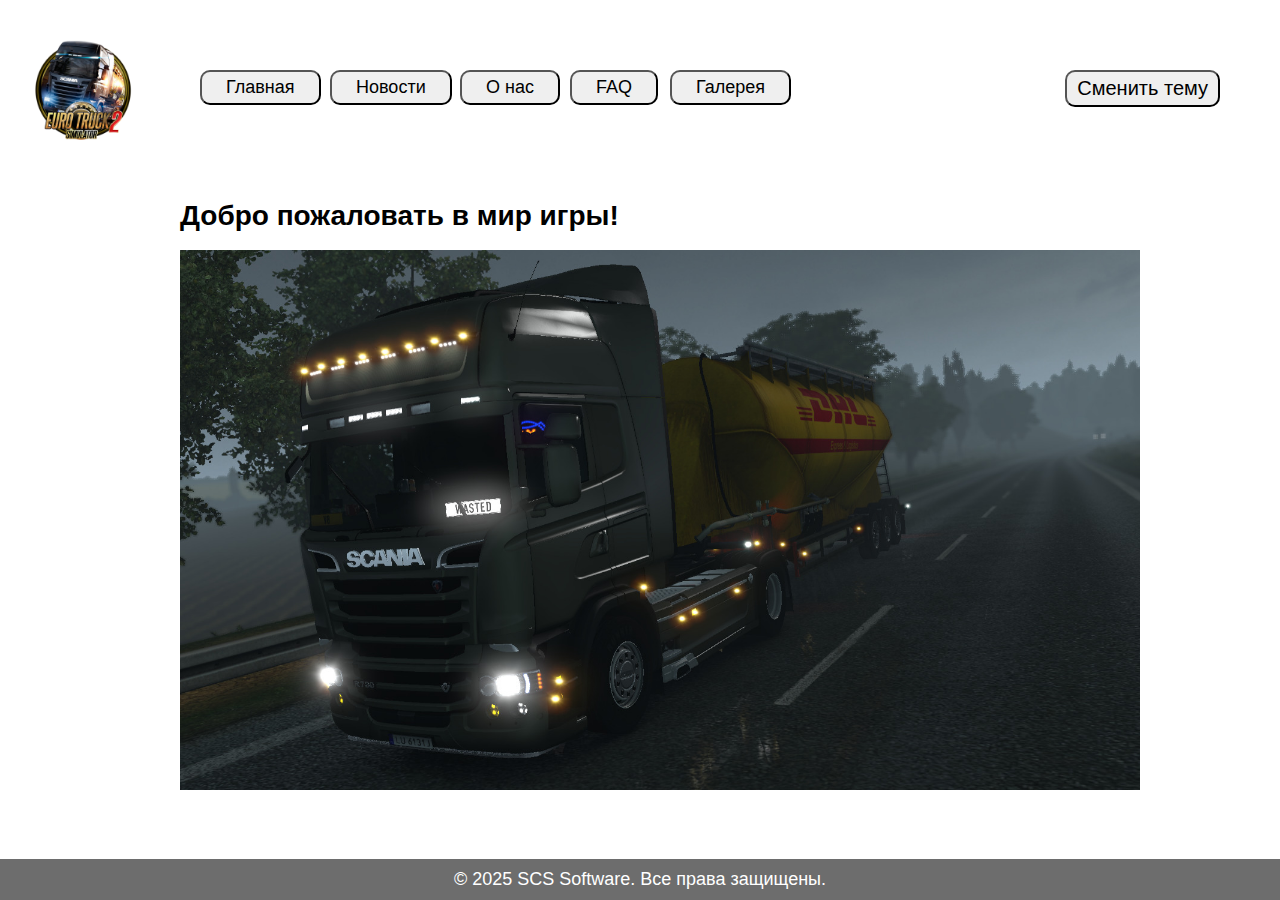
<file: ETS_2/index.html>
<!DOCTYPE html>
<html lang="ru">
  <head>
    <link rel="icon" href="images/logo.png" type="ico">
    <meta charset="UTF-8">
    <meta name="viewport" content="width=device-width, initial-scale=1.0">
      <title>
        Euro Truck Simulator 2
      </title>
      <link rel='stylesheet' href='css/style.css'>
      <title>Смена темы</title>
  </head>
  <body class="light">
    <button id="theme-toggle" style="position: absolute; top: 50px; right: 40px; font-size:20px">Сменить тему</button>
    <script src="script.js"></script>
    <main class="content">
      <section>
        <section>
          <button id="button" style="position: absolute; left: 180px; top: 50px; font-size: 18px"><a class ="button" href="index.html">Главная</a></button>
          <button id="button" style="position: absolute; left: 310px; top: 50px; font-size: 18px"><a class ="button" href="news.html">Новости</a></button>
          <button id="button" style="position: absolute; left: 440px; top: 50px; font-size: 18px"><a class ="button" href="about_us.html">О нас</a></button>
          <button id="button" style="position: absolute; left: 550px; top: 50px; font-size: 18px"><a class ="button" href="faq.html">FAQ</a></button>
          <button id="button" style="position: absolute; left: 650px; top: 50px; font-size: 18px"><a class ="button" href="galery.html">Галерея</a></button>
          <img id="Logo" src="images/logo.png" style="position: absolute; width: 100px; height: 100px; left: 33px; top: 40px;" title="Euro Truck Simulator 2" onclick="toggleDialog()" />
        </section>
        <div id="modal_container" style="display: none">
          <div id="modal" style="position: absolute; left: 250px; bottom: 300px">
              <span class="closebtn" onclick="toggleDialog()" style="color: rgb(0, 0, 0); font-size: 16px">&times;</span>
              <p3 style="color: rgb(0, 0, 0); position: absolute; left: 20px; top: 50px">
                Ну как там с деньгами?
              </p3>
          </div>
        </div>
        <h1 style="position: absolute; left: 180px; top: 200px; font-size: 28px">Добро пожаловать в мир игры!</h1>
        <img src="images/screenshot1.png" alt="Скриншот" loading="lazy" style="position: absolute; left: 180px; top: 250px; width: 960px; height: 540px">
      </section>
    </main>
    <footer>
      <p style="font-size:18px">© 2025 SCS Software. Все права защищены.</p>
  </footer>
  </body>
  <script>
    window.onload = function() {
document.getElementById('Logo').classList.add('show');
};  
</script>
</html>
</file>
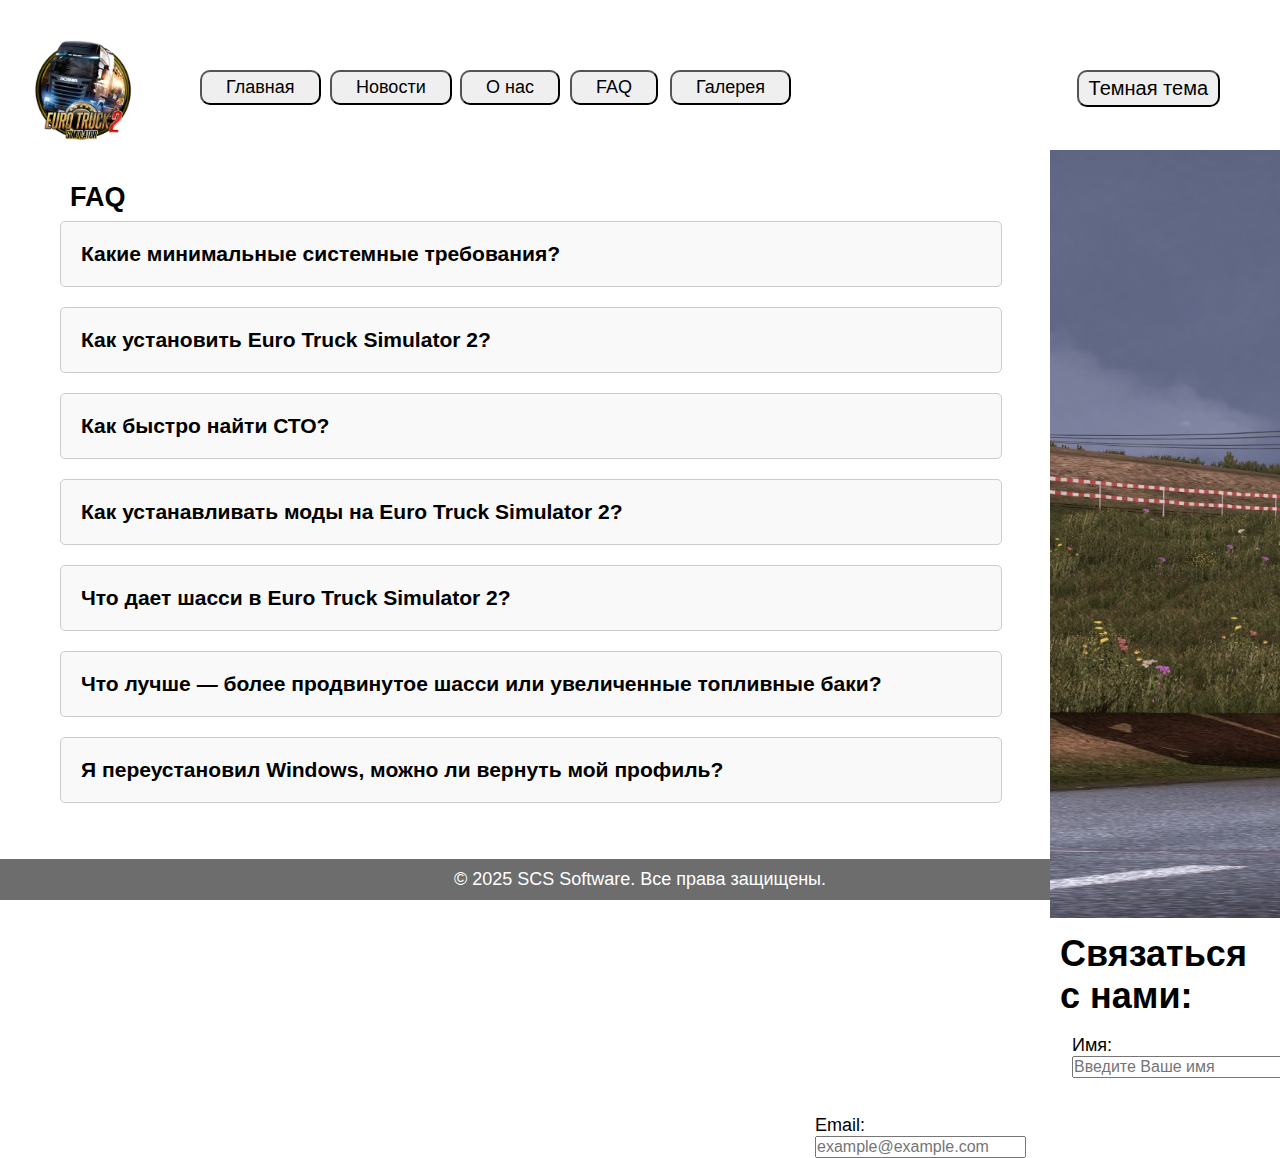
<file: ETS_2/faq.html>
<!DOCTYPE html>
<html lang="ru">
  <head>
    <link rel="icon" href="images/logo.png" type="ico">
    <meta charset="UTF-8">
    <meta name="viewport" content="width=device-width, initial-scale=1.0">
    <title>
        Euro Truck Simulator 2
    </title>
    <link rel='stylesheet' href='css/style.css'>
    <title>Смена темы</title>
    </head>
    <body class="light">
    <main class="content">
        <button id="theme-toggle" style="position: absolute; top: 50px; right: 40px; font-size:20px">Сменить тему</button>
        <!--<script src="script.js"></script>-->
        <section>
            <button id="button" style="position: absolute; left: 180px; top: 50px; font-size: 18px"><a class ="button" href="index.html">Главная</a></button>
            <button id="button" style="position: absolute; left: 310px; top: 50px; font-size: 18px"><a class ="button" href="news.html">Новости</a></button>
            <button id="button" style="position: absolute; left: 440px; top: 50px; font-size: 18px"><a class ="button" href="about_us.html">О нас</a></button>
            <button id="button" style="position: absolute; left: 550px; top: 50px; font-size: 18px"><a class ="button" href="faq.html">FAQ</a></button>
            <button id="button" style="position: absolute; left: 650px; top: 50px; font-size: 18px"><a class ="button" href="galery.html">Галерея</a></button>
            <img id="Logo" src="images/logo.png" style="position: absolute; width: 100px; height: 100px; left: 33px; top: 40px;" title="Euro Truck Simulator 2"/>
        </section>
        <section>
          <img id="Image" src="images/screen7.png" alt="Обновление 1.54" loading="lazy" style="position: absolute; left: 1050px; top: 150px; width: 1366px; height: 768px">
          <section style="position: absolute; top: 893px; left: 1040px; font-size:18px">
            <h1>Связаться с нами:</h1>
            <label style="position: relative; top: 18px; left: 12px">Имя: <input type="text" id="name" placeholder="Введите Ваше имя" style="font-size:16px"></label>
            <label style="position: relative; top: 55px; right: 245px">Email: <input type="email" id="email" placeholder="example@example.com" style="font-size:16px"></label>
          </section>
            <h1 style="position: absolute; top: 930px; left: 1340px; font-size:24px">Сообщение:</h1>
            <nav style="position: absolute; top: 970px; left: 1340px">
              <textarea rows="5 " cols="52" id="message" placeholder="Напишите вашу сообщение здесь..." style="position: relative; top: 0px; left: 0px; font-size:18px"></textarea>
              <nav style="position: relative; bottom: 25px; left: 190px">   
                <button style="position: relative; top: 20px; right: 190px; font-size:17px" onclick="toggleDialog()">Отправить</button>
                <div id="modal_container" style="display: none;">
                  <div id="modal" style="position: absolute; bottom: 50px; left: 370px">
                    <span class="closebtn" onclick="toggleDialog()" style="color: rgb(0, 0, 0)">&times;</span>
                      <p3 style="color: rgb(0, 0, 0); position: absolute; left: 20px; top: 50px; font-size: 16px">
                      Ваше обращение было принято.<br>
                      Скоро Вам на него ответят.
                      </p3>
                  </div>
                </div>
                </nav>
              </nav>
                <p id="response"></p>  
        </section>   
        <section id="faq" style="position: absolute; top: 150px; left: 40px; font-size:18px">
          <h2 style="position: relative; left: 10px; bottom: 8px">FAQ</h2>
          <div class="faq-item" style="color: black">
              <h3 class="faq-question">Какие минимальные системные требования?</h3>
              <p class="faq-answer">Процессор: Intel Core i5-6400<br>ОЗУ: 8 GB RAM<br>Видеокарта: NVIDIA GeForce GTX 660<br>Накопитель: 25 ГБ свободного месте.</p>
          </div>
          <div class="faq-item" style="color: black">
            <h3 class="faq-question">Как установить Euro Truck Simulator 2?</h3>
            <p class="faq-answer">В приложении "Steam", после покупки.</p>
        </div>
          <div class="faq-item" style="color: black">
              <h3 class="faq-question">Как быстро найти СТО?</h3>
              <p class="faq-answer">Выйдите в меню, выберите «новые апгрейды», внизу кликните на кнопку «найти ближайшую СТО».<br>Маршрут будет добавлен в навигатор.</p>
          </div>
          <div class="faq-item" style="color: black">
              <h3 class="faq-question">Как устанавливать моды на Euro Truck Simulator 2?</h3>
              <p class="faq-answer">Скачиваете файл с расширением .scs и закидываете его в папку Документы/Euro Truck Simulator 2/mods.</p>
          </div>
          <div class="faq-item" style="color: black">
            <h3 class="faq-question">Что дает шасси в Euro Truck Simulator 2?</h3>
            <p class="faq-answer">Чем дороже шасси, тем более устойчив ваш грузовик на поворотах. Особенно это заметно при убранном лимите на скорость.</p>
          </div>
          <div class="faq-item" style="color: black">
            <h3 class="faq-question">Что лучше — более продвинутое шасси или увеличенные топливные баки?</h3>
            <p class="faq-answer">Шасси. При установке любого недефолтного шасси объем топливного бака падает до 800 литров, этого вполне хватает на один, даже затяжной рейс (с тяжелым грузом бака хватит примерно на 1420 километров). Так как заправки в игре встречаются часто, то лучше не перевернуться на крутом повороте, чем лишний раз заехать на заправку.</p>
          </div>
          <div class="faq-item" style="color: black">
            <h3 class="faq-question">Я переустановил Windows, можно ли вернуть мой профиль?</h3>
            <p class="faq-answer">Если ранее для своего профиля вы включили поддержку облака - просто установите игру и сейвы восстановятся. В противном случае - придётся начать сначала.</p>
          </div>
        </section>       
    </main>
    <footer>
        <p style="font-size:18px">© 2025 SCS Software. Все права защищены.</p>
    </footer>
</body>
<script>
    window.onload = function() {
    document.getElementById('Logo').classList.add('show');
    document.getElementById('Image').classList.add('show');
};
</script>
<script>
  // Функция для переключения темы
 function toggleTheme() {
     document.body.classList.toggle('dark-theme');
     const isDarkTheme = document.body.classList.contains('dark-theme');
     localStorage.setItem('theme', isDarkTheme ? 'dark' : 'light'); // Сохраняем тему в localStorage
     updateThemeButtonText(isDarkTheme);
 }
 
 // Функция для обновления текста кнопки переключения темы
 function updateThemeButtonText(isDarkTheme) {
     const themeToggle = document.getElementById('theme-toggle');
     if (themeToggle) {
         themeToggle.textContent = isDarkTheme ? 'Светлая тема' : 'Темная тема';
     }
 }
 
 // Функция для загрузки темы из localStorage
 function loadTheme() {
     const savedTheme = localStorage.getItem('theme');
     if (savedTheme === 'dark') {
         document.body.classList.add('dark-theme');
         updateThemeButtonText(true);
     } else {
         document.body.classList.remove('dark-theme');
         updateThemeButtonText(false);
     }
 }
 
 // Загружаем тему при загрузке страницы
 document.addEventListener('DOMContentLoaded', () => {
     loadTheme();
 
     // Модальное окно
     const logoLink = document.getElementById('logo-link');
     const modal = document.getElementById('modal');
     const closeModal = document.querySelector('.close');
 
     if (logoLink && modal && closeModal) {
         // Открыть модальное окно при клике на логотип
         logoLink.addEventListener('click', (e) => {
             e.preventDefault();
             modal.style.display = 'block';
         });
 
         // Закрыть модальное окно при клике на крестик
         closeModal.addEventListener('click', () => {
             modal.style.display = 'none';
         });
 
         // Закрыть модальное окно при клике вне его
         window.addEventListener('click', (e) => {
             if (e.target === modal) {
                 modal.style.display = 'none';
             }
         });
     }
 
     // Переключение темы
     const themeToggle = document.getElementById('theme-toggle');
     if (themeToggle) {
         themeToggle.addEventListener('click', toggleTheme);
     }
 
     // Галерея изображений
     const galleryImages = document.querySelectorAll('.gallery-image');
     const imageModal = document.getElementById('image-modal');
     const expandedImg = document.getElementById('expanded-img');
 
     if (galleryImages.length > 0 && imageModal && expandedImg) {
         galleryImages.forEach(img => {
             img.addEventListener('click', () => {
                 imageModal.style.display = 'block';
                 expandedImg.src = img.src;
             });
         });
 
         // Закрыть модальное окно галереи
         imageModal.querySelector('.close').addEventListener('click', () => {
             imageModal.style.display = 'none';
         });
     }
 
     // FAQ - Раскрытие ответов при клике на вопрос
     const faqQuestions = document.querySelectorAll('.faq-question');
 
     if (faqQuestions.length > 0) {
         faqQuestions.forEach(question => {
             question.addEventListener('click', () => {
                 const answer = question.nextElementSibling; // Находим следующий элемент (ответ)
                 if (answer.classList.contains('open')) {
                     answer.classList.remove('open'); // Скрываем ответ, если он уже открыт
                     setTimeout(() => {
                         answer.style.display = 'none'; // Убираем display после завершения анимации
                     }, 300); // Время анимации (0.3s)
                 } else {
                     answer.style.display = 'block'; // Показываем ответ перед началом анимации
                     setTimeout(() => {
                         answer.classList.add('open'); // Запускаем анимацию раскрытия
                     }, 10); // Небольшая задержка для корректного отображения
                 }
             });
         });
     }
 });
 function toggleDialog()
{
    var dialog = document.getElementById("modal_container");
    dialog.style.display = (dialog.style.display=="none"?"block":"none");
}
 </script>
</html>
</file>
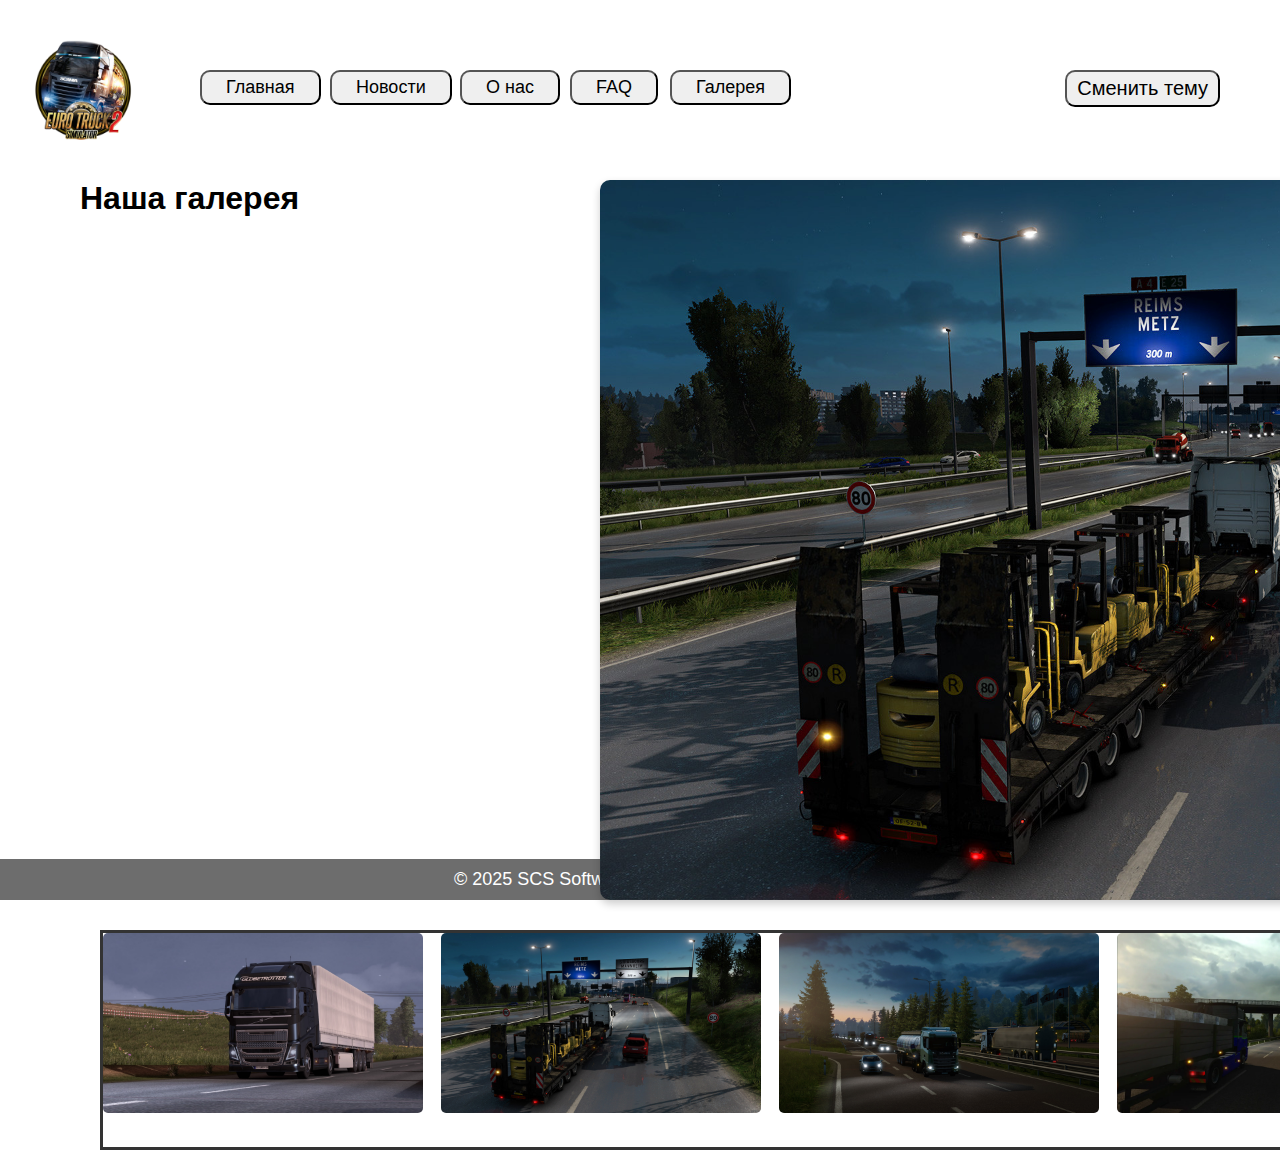
<file: ETS_2/galery.html>
<!DOCTYPE html>
<html lang="ru">
  <head>
    <link rel="icon" href="images/logo.png" type="ico">
    <meta charset="UTF-8">
    <meta name="viewport" content="width=device-width, initial-scale=1.0">
      <title>
        Euro Truck Simulator 2
      </title>
      <link rel='stylesheet' href='css/style.css'>
    </head>
  <body class="light">
    <button id="theme-toggle" style="position: absolute; top: 50px; right: 40px; font-size:20px">Сменить тему</button>
    <script src="script.js"></script>
    <main class="content">
      <section>
        <button id="button" style="position: absolute; left: 180px; top: 50px; font-size: 18px"><a class ="button" href="index.html">Главная</a></button>
        <button id="button" style="position: absolute; left: 310px; top: 50px; font-size: 18px"><a class ="button" href="news.html">Новости</a></button>
        <button id="button" style="position: absolute; left: 440px; top: 50px; font-size: 18px"><a class ="button" href="about_us.html">О нас</a></button>
        <button id="button" style="position: absolute; left: 550px; top: 50px; font-size: 18px"><a class ="button" href="faq.html">FAQ</a></button>
        <button id="button" style="position: absolute; left: 650px; top: 50px; font-size: 18px"><a class ="button" href="galery.html">Галерея</a></button>
        <img id="Logo" src="images/logo.png" style="position: absolute; width: 100px; height: 100px; left: 33px; top: 40px;" title="Euro Truck Simulator 2"/>
      </section>
          <h1 style="position: absolute; top: 180px; left: 80px; font-size: 32">Наша галерея</h1>
          <img id="main-image" src="images/screen10.png" alt="Main Image" style="position: absolute; left: 600px; top: 180px; width: 1280px; height: 720px;">
          <div class="thumbnails" style="position: absolute; left: 100px; top: 930px; height: 220px; width: 2040px">
            <img src="images/screen7.png" onclick="changeImage(this)" style="width: 320px; height: 180px">
            <img src="images/screen10.png" onclick="changeImage(this)" style="width: 320px; height: 180px">
            <img src="images/screen11.png" onclick="changeImage(this)" style="width: 320px; height: 180px">
            <img src="images/screen6.png" onclick="changeImage(this)" style="width: 320px; height: 180px">
            <img src="images/screen12.png" onclick="changeImage(this)" style="width: 320px; height: 180px">
            <img src="images/screen14.png" onclick="changeImage(this)" style="width: 320px; height: 180px">
            <img src="images/screen13.png" onclick="changeImage(this)" style="width: 320px; height: 180px">
        </div>
    </main>
    <footer>
      <p style="font-size:18px">© 2025 SCS Software. Все права защищены.</p>
  </footer>
  </body>
  <script>
    window.onload = function() {
document.getElementById('Logo').classList.add('show');
};  
</script>
</html>
</file>
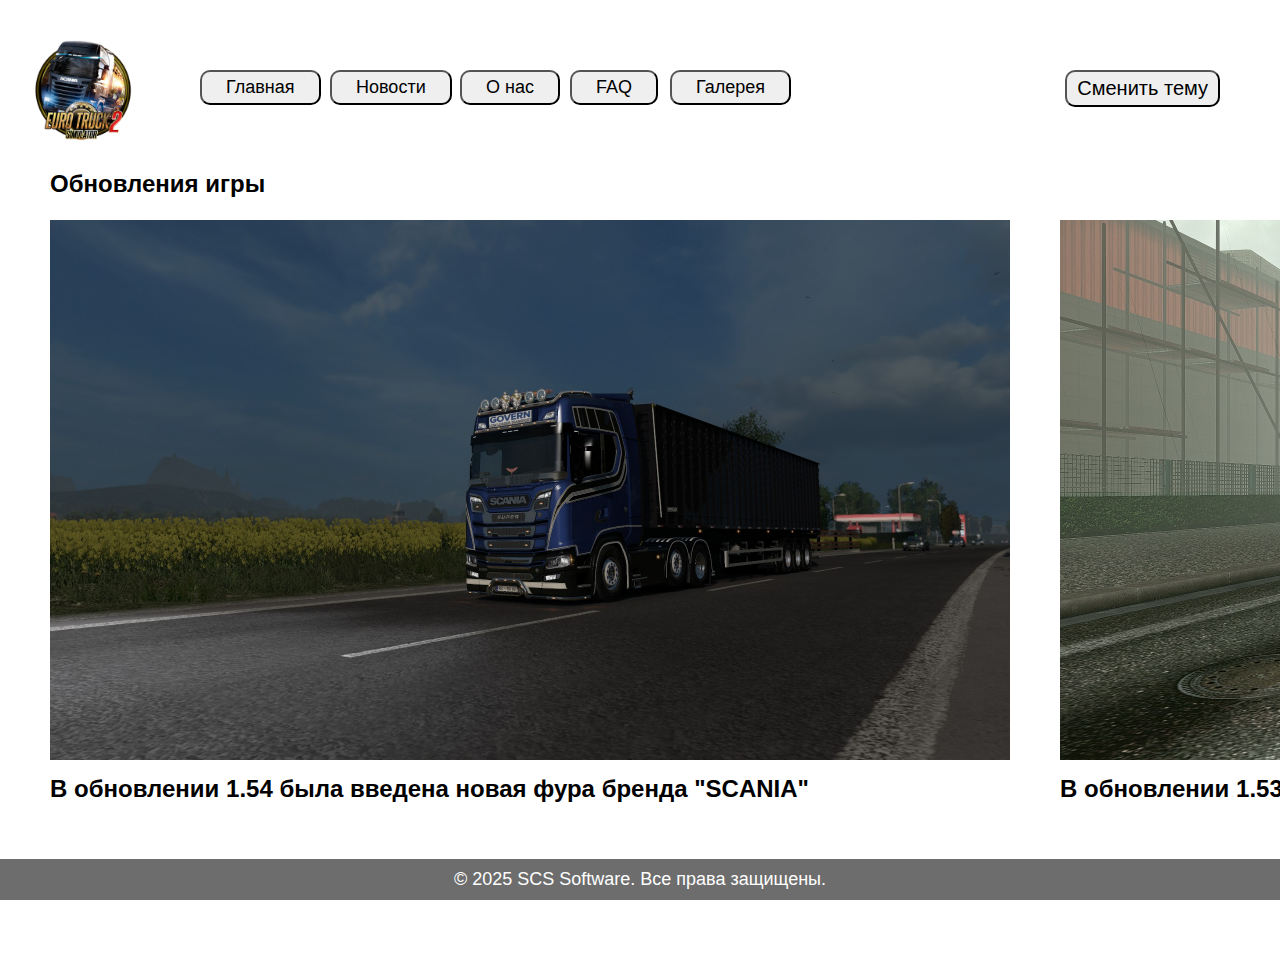
<file: ETS_2/news.html>
<!DOCTYPE html>
<html lang="ru">
  <head>
    <link rel="icon" href="images/logo.png" type="ico">
    <meta charset="UTF-8">
    <meta name="viewport" content="width=device-width, initial-scale=1.0">
    <title>
        Euro Truck Simulator 2
    </title>
    <link rel='stylesheet' href='css/style.css'>
      <title>Смена темы</title>
  </head>
  <body class="light">
    <button id="theme-toggle" style="position: absolute; top: 50px; right: 40px; font-size:20px">Сменить тему</button>
    <script src="script.js"></script>
    <main class="content">
      <section>
            <button id="button" style="position: absolute; left: 180px; top: 50px; font-size: 18px"><a class ="button" href="index.html">Главная</a></button>
            <button id="button" style="position: absolute; left: 310px; top: 50px; font-size: 18px"><a class ="button" href="news.html">Новости</a></button>
            <button id="button" style="position: absolute; left: 440px; top: 50px; font-size: 18px"><a class ="button" href="about_us.html">О нас</a></button>
            <button id="button" style="position: absolute; left: 550px; top: 50px; font-size: 18px"><a class ="button" href="faq.html">FAQ</a></button>
            <button id="button" style="position: absolute; left: 650px; top: 50px; font-size: 18px"><a class ="button" href="galery.html">Галерея</a></button>
        <img id="Logo" src="images/logo.png" style="position: absolute; width: 100px; height: 100px; left: 33px; top: 40px;" title="Euro Truck Simulator 2"/>
      </section>
        <section class="news">
          <article>
              <nav>
                  <ul>
                        <h2 style="position: absolute; left: 50px; top: 170px;">Обновления игры</h2>
                  </ul>
              </nav>
              <nav class = "Update 1.54">
                <img src="images/update1.54.jpg" alt="Обновление 1.54" loading="lazy" style="position: absolute; left: 50px; top: 220px; width: 960px; height: 540px">
                <h2 style="position: absolute; left: 50px; top: 775px; width: 960px; height: 200px">
                  В обновлении 1.54 была введена новая фура бренда "SCANIA"
                </h2>
              </nav>
              <nav class = "Update 1.53">
                <img src="images/update1.53.jpg" alt="Обновление 1.53" loading="lazy" style="position: absolute; left: 1060px; top: 220px; width: 960px; height: 540px">
                <h2 style="position: absolute; left: 1060px; top: 775px; width: 960px; height: 200px">
                  В обновлении 1.53 была введена новая фура бренда "DAF"
                </h2>
              </nav>
          </article>
      </section>
      </section>
    </main>
    <section style= "position: absolute; top: 300px; left: 2050px">
    <h1>Комментарии</h1>
    <div>
      <textarea id="commentInput" rows="4" cols="50" placeholder="Напишите ваш комментарий здесь..."></textarea><br>
    <button id="submitComment" onclick="comment()">Отправить</button>
  </div>
  <div id="comments">
      <h2>Список комментариев</h2>
  </div>
  </section>
    <footer>
      <p style="font-size:18px">© 2025 SCS Software. Все права защищены.</p>
  </footer>
  </body>
  <script>
    window.onload = function() {
document.getElementById('Logo').classList.add('show');
};  
</script>
</html>
</file>
<file: ETS_2/css/style.css>
/* плавный скролл*/ 
html {
    scroll-behavior: smooth;
}

.logo {
    width: 200px; /* Укажите нужный размер логотипа */
    position: absolute;
    top: 20px;
    left: 20px;
}

.logo {
    opacity: 0;
    transform: scale(0.5);
    animation: fadeIn 1s ease-in-out forwards;
}
/* Плавная подгрузка картинок */
#Image {
    opacity: 0;
    transition: opacity 4s;
}
#Image.show {
    opacity: 1;
}
/* Плавная подгрузка картинок */
#Logo {
    opacity: 0;
    transition: opacity 2.5s;
}
#Logo.show {
    opacity: 1;
}

@keyframes fadeIn {
    from {
        opacity: 0;
        transform: scale(0.5);
    }
    to {
        opacity: 1;
        transform: scale(1);
    }
}
/* Смена темы*/
body {
    font-family: Arial, sans-serif;
    margin: 0;
    padding: 0;
    background-color: #f4f4f4;
    color: #333;
    transition: background-color 0.5s, color 0.5s;
    display: flex;
    flex-direction: column;
    min-height: 100vh;
    height: 100vh;
}
.light {
    background-color: #ffffff;
    color: #000000;
}
.dark {
    background-color: #333333;
    color: #ffffff;
}
#theme-toggle {
    border-radius: 10px;
    margin: 20px;
    padding: 5px 10px;
    cursor: pointer;
}
/* система комментариев */
#comments {
    margin-top: 20px;
}
.comment {
    border: 1px solid #ccc;
    padding: 10px;
    margin-bottom: 10px;
    border-radius: 5px;
}
textarea {
    width: 100%;
    margin-bottom: 10px;
}
/* модальное окно */
#modal_container
{
    position:absolute;
    height: 100%;
    width:100%;
    margin: 0;
    top: 0;
    left: 0;
}
#modal
{
    position: absolute;
    height: 200px;
    width: 500px;
    background: #b9b9b9;
    border-radius: 10px;
    margin: auto;
    vertical-align: middle;
    top:0;
    left: 0;
    right: 0;
    bottom: 0;
}
.closebtn
{
    position: absolute;
    top:10px;
    right:10px;
    cursor: pointer;
}

@keyframes fadeIn {
    from { opacity: 0; }
    to { opacity: 1; }
}

.modal {
    animation: fadeIn 0.5s ease-in-out;
}
/* FAQ */
.faq-item {
    margin-bottom: 20px;
    border: 1px solid #ccc;
    border-radius: 5px;
    padding: 10px;
    background-color: #f9f9f9;
    transition: background-color 0.3s ease, transform 0.3s ease, box-shadow 0.3s ease;
}

body.dark-theme .faq-item {
    background-color: #444;
    border-color: #666;
}

.faq-item:hover {
    transform: scale(1.02); /* Увеличение при наведении */
    box-shadow: 0 4px 8px rgba(0, 0, 0, 0.2); /* Тень при наведении */
}

.faq-question {
    cursor: pointer;
    font-weight: bold;
    margin: 0;
    padding: 10px;
    transition: color 0.3s ease, transform 0.3s ease;
}

body.dark-theme .faq-question {
    color: #fff;
}

.faq-question:hover {
    color: #ff5722; /* Изменение цвета при наведении */
    transform: translateX(10px); /* Сдвиг вправо при наведении */
}

.faq-answer {
    display: none;
    margin-top: 10px;
    padding: 10px;
    background-color: #fff;
    border-radius: 5px;
    transition: background-color 0.3s ease, opacity 0.5s ease, transform 0.5s ease;
    opacity: 0;
    transform: translateY(-10px);
}

body.dark-theme {
    background-color: #333;
    color: #f4f4f4;
}

/* Анимация раскрытия ответа */
.faq-answer.open {
    display: block;
    opacity: 1;
    transform: translateY(0);
}

/* Адаптация для темной темы */
body.dark-theme::before,
body.dark-theme::after {
    background-color: #606060; /* Темно-серый цвет полос в темной теме */
}

/* Секции */
section {
    padding: 20px;
    margin: 20px auto;
    max-width: 1200px;
}
/* FAQ */
.faq-item {
    margin-bottom: 20px;
    border: 1px solid #ccc;
    border-radius: 5px;
    padding: 10px;
    background-color: #f9f9f9;
    transition: background-color 0.3s ease, transform 0.3s ease, box-shadow 0.3s ease;
}

body.dark-theme .faq-item {
    background-color: #444;
    border-color: #666;
}

.faq-item:hover {
    transform: scale(1.02); /* Увеличение при наведении */
    box-shadow: 0 4px 8px rgba(0, 0, 0, 0.2); /* Тень при наведении */
}

.faq-question {
    width: 920px;
    cursor: pointer;
    font-weight: bold;
    margin: 0;
    padding: 10px;
    transition: color 0.3s ease, transform 0.3s ease;
}

body.dark-theme .faq-question {
    color: #fff;
}

.faq-question:hover {
    color: #ff5722; /* Изменение цвета при наведении */
    transform: translateX(10px); /* Сдвиг вправо при наведении */
}

.faq-answer {
    font-size: 19px;
    display: none;
    margin-top: 10px;
    padding: 10px;
    background-color: #fff;
    border-radius: 5px;
    transition: background-color 0.3s ease, opacity 0.5s ease, transform 0.5s ease;
    opacity: 0;
    transform: translateY(-10px);
    max-width: 920px; /* задайте желаемую ширину */
    word-wrap: break-word; /* позволяет переносить слова на новую строку */
    overflow-wrap: break-word; /* поддержка для современных браузеров */
}

body.dark-theme .faq-answer {
    background-color: #555;
    color: #fff;
}

/* Анимация раскрытия ответа */
.faq-answer.open {
    display: block;
    opacity: 1;
    transform: translateY(0);
}
/* подвал */
* {
    margin: 0;
    padding: 0;
    box-sizing: border-box;
}
.content {
    flex: 1; /* Это позволяет контенту занимать всю доступную высоту */
    padding: 20px; /* Отступы для контента */
}
footer {
    background-color: #6d6d6d; /* Цвет фона подвала */
    color: white; /* Цвет текста подвала */
    text-align: center; /* Центрирование текста */
    padding: 10px; /* Отступы для подвала */
}
/* настройки кнопок */
#button{
    text-decoration: none; /* Убирает подчеркивание */
    color: black; /* Использует цвет текста родительского элемента */
    border-radius: 10px;
    margin: 20px;
    padding: 5px 2px;
    cursor: pointer;
}
a.button {
    text-decoration: none; /* Убирает подчеркивание */
    color: black; /* Использует цвет текста родительского элемента */
    border-radius: 10px;
    margin: 20px;
    padding: 5px 2px;
    cursor: pointer;
}

#main-image {
    width: 500px;
    height: 300px;
    object-fit: cover;
    border-radius: 10px;
    margin-bottom: 20px;
    box-shadow: 0 4px 8px rgba(0, 0, 0, 0.2);
}
.thumbnails {
    display: flex;
    gap: 18px;
    max-width: 2040px;
    overflow: auto;
    border-width: medium;
    border-style: solid;
    border-color: #333;
}
.thumbnails img {
    width: 100px;
    height: 70px;
    cursor: pointer;
    border-radius: 5px;
    transition: transform 0.3s ease;
}
.thumbnails img:hover {
    transform: scale(1.1);
}
</file>
